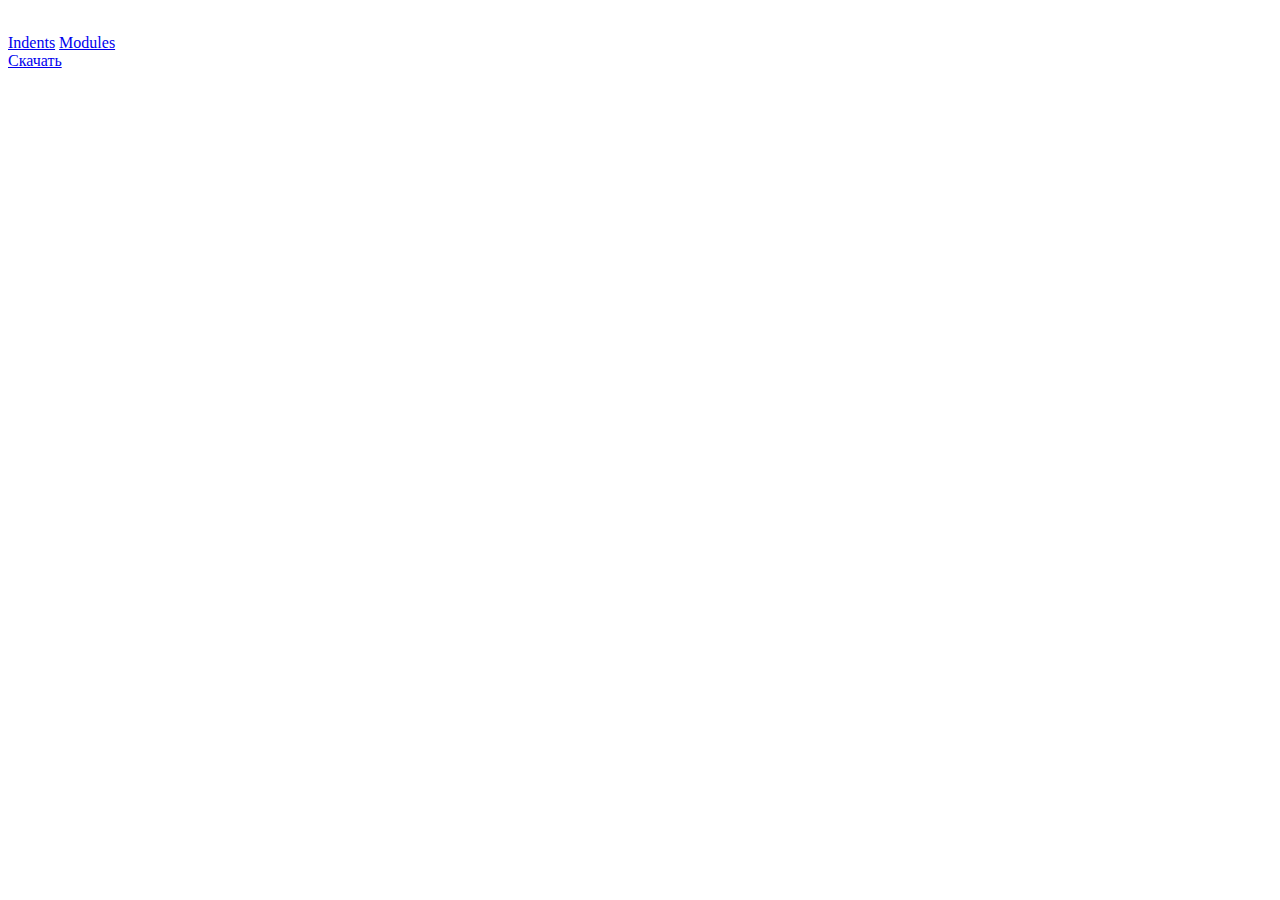
<file: baseHtmlP1/index.html>
<!DOCTYPE html>
<html lang="ru">
  <head>
    <meta charset="UTF-8" />
    <meta name="viewport" content="width=device-width, initial-scale=1.0" />
    <title>Index</title>
    <link rel="stylesheet" href="styles.css" />
  </head>
  <body>
    <a href="https://skillbox.ru">
      <img
        id="logoIndex"
        src="img/logo-light.png"
        alt="Логотип skillbox"
        width="100px"
      />
    </a>

    <div>
      <a href="article.html">Indents</a>
      <a href="modules.html">Modules</a>
    </div>
    <a href="skillbox.docx" download="1">Скачать</a>
  </body>
</html>
</file>
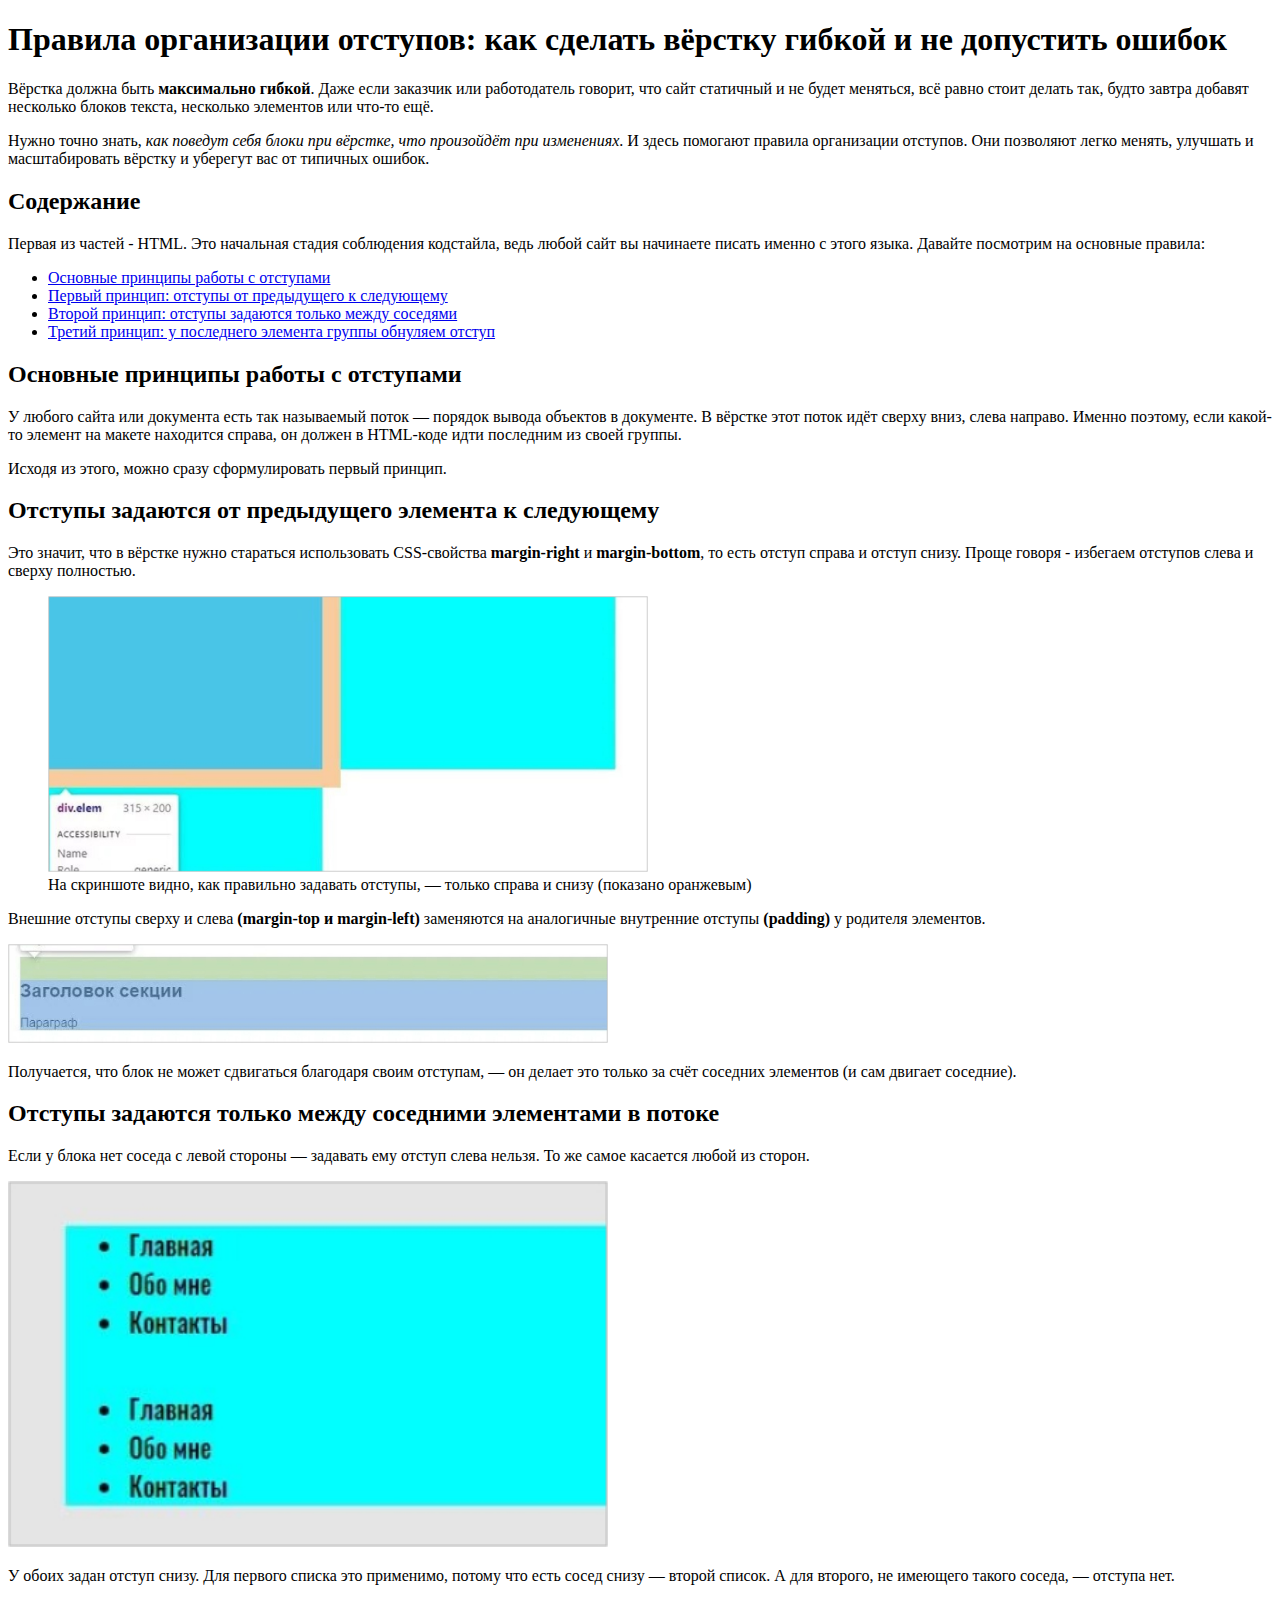
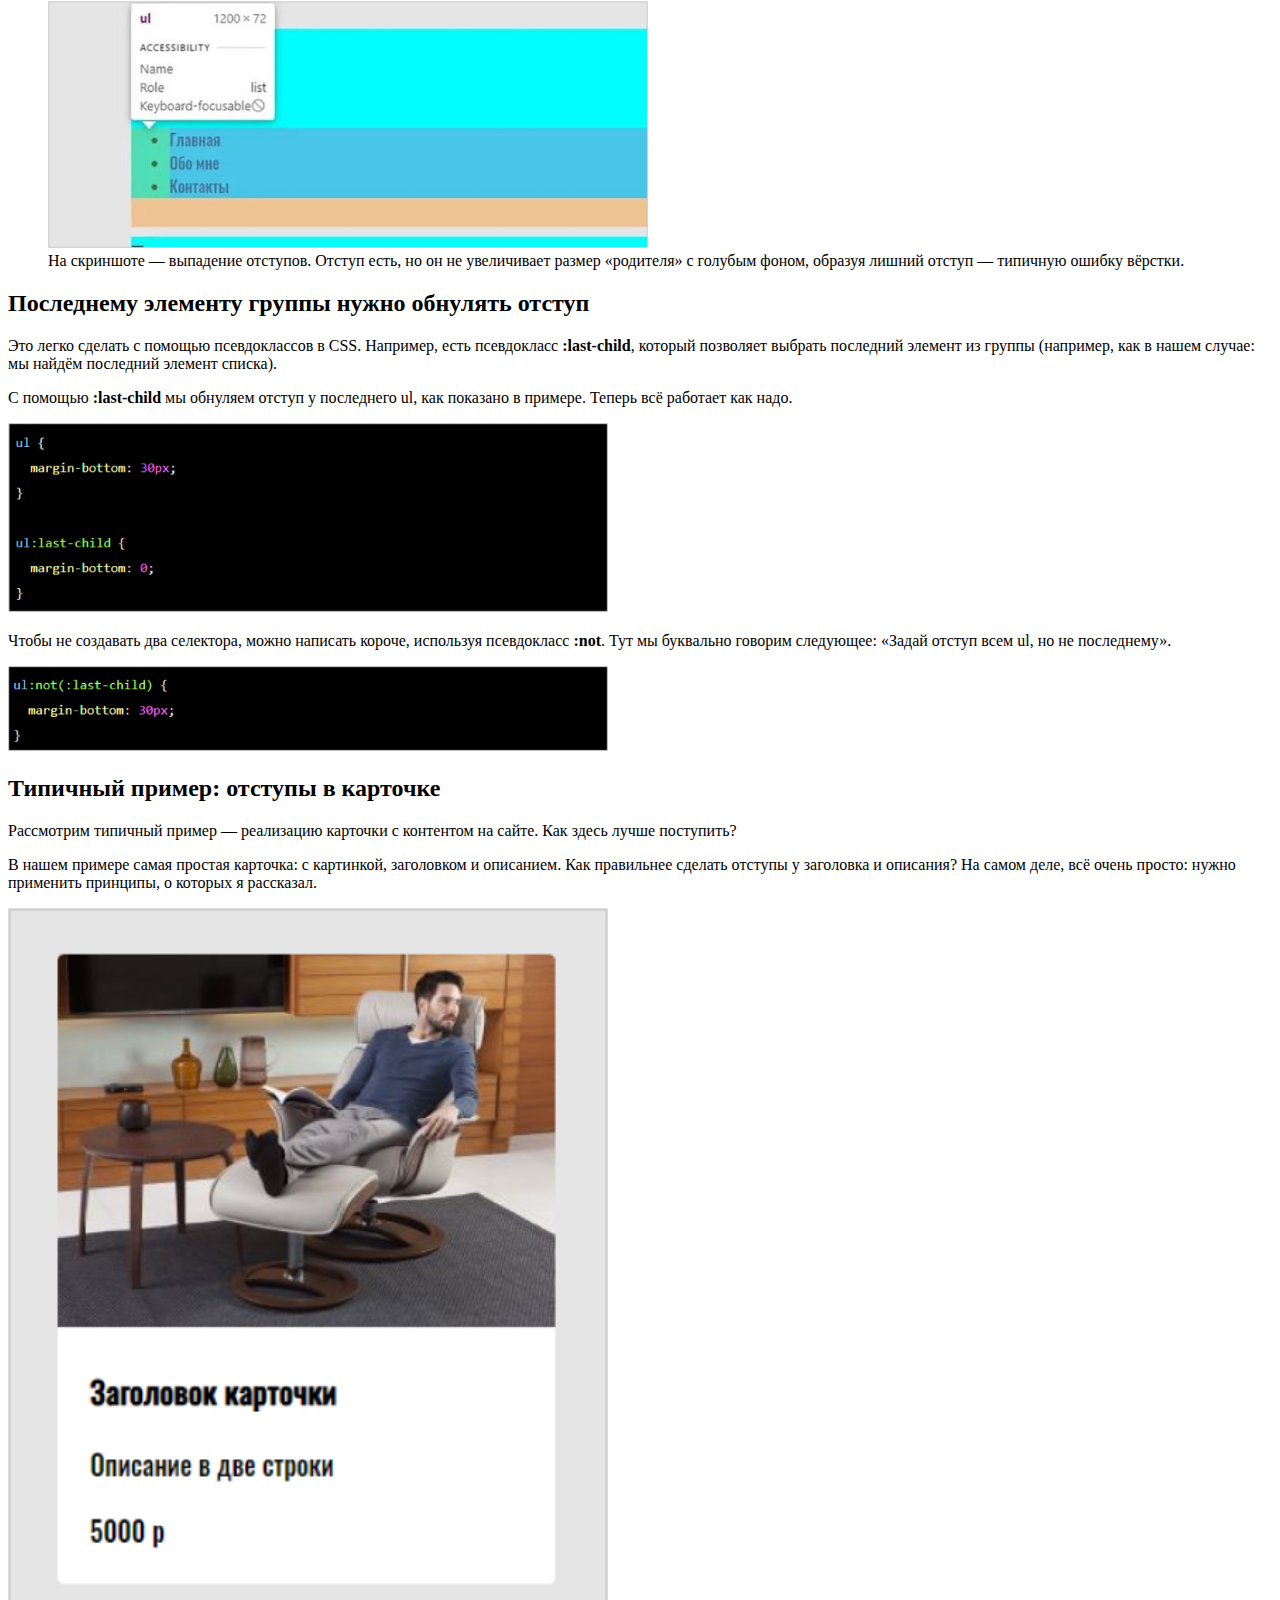
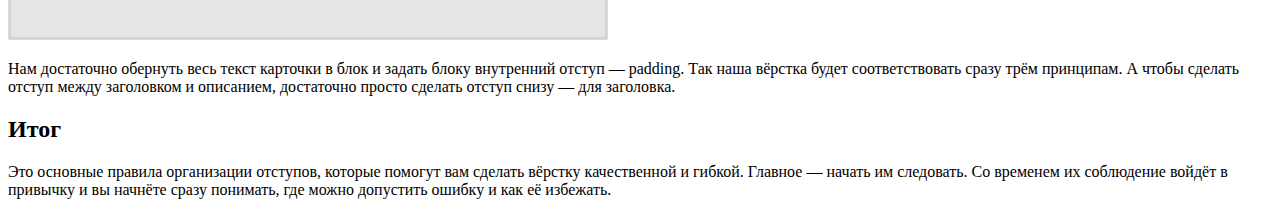
<file: baseHtmlP1/article.html>
<!DOCTYPE html>
<html lang="ru">

<head>
  <meta charset="UTF-8" />
  <meta name="viewport" content="width=device-width, initial-scale=1.0" />
  <title>Indents</title>
  <link rel="stylesheet" href="styles.css" />
</head>

<body>
  <h1>
    <b>Правила организации отступов:</b> как сделать вёрстку гибкой и не
    допустить ошибок
  </h1>

  <p>
    Вёрстка должна быть <strong>максимально гибкой</strong>. Даже если
    заказчик или работодатель говорит, что сайт статичный и не будет меняться,
    всё равно стоит делать так, будто завтра добавят несколько блоков текста,
    несколько элементов или что-то ещё.
  </p>

  <p>
    Нужно точно знать,
    <i>как поведут себя блоки при вёрстке, что произойдёт при изменениях</i>.
    И здесь помогают правила организации отступов. Они позволяют легко менять,
    улучшать и масштабировать вёрстку и уберегут вас от типичных ошибок.
  </p>

  <h2>Содержание</h2>
  <p>
    Первая из частей - HTML. Это начальная стадия соблюдения кодстайла, ведь
    любой сайт вы начинаете писать именно с этого языка. Давайте посмотрим на
    основные правила:
  </p>

  <ul>
    <li><a href="#paragraphOne">Основные принципы работы с отступами</a></li>
    <li>
      <a href="#paragraphTwo">Первый принцип: отступы от предыдущего к следующему</a>
    </li>
    <li>
      <a href="#paragraphThree">Второй принцип: отступы задаются только между соседями</a>
    </li>
    <li>
      <a href="#paragraphFour">Третий принцип: у последнего элемента группы обнуляем отступ</a>
    </li>
  </ul>

  <div id="paragraphOne">
    <h2>Основные принципы работы с отступами</h2>
    <p>
      У любого сайта или документа есть так называемый поток — порядок вывода
      объектов в документе. В вёрстке этот поток идёт сверху вниз, слева
      направо. Именно поэтому, если какой-то элемент на макете находится
      справа, он должен в HTML-коде идти последним из своей группы.
    </p>
    <p>Исходя из этого, можно сразу сформулировать первый принцип.</p>
  </div>

  <div id="paragraphTwo">
    <h2>Отступы задаются от предыдущего элемента к следующему</h2>
    <p>
      Это значит, что в вёрстке нужно стараться использовать CSS-свойства
      <strong>margin-right</strong> и <strong>margin-bottom</strong>, то есть
      отступ справа и отступ снизу. Проще говоря - избегаем отступов слева и
      сверху полностью.
    </p>
    <figure>
      <img src="img/1.jpg" alt="Как правильно задавать отступы" class="imgArticle" />
      <figcaption>
        На скриншоте видно, как правильно задавать отступы, — только справа и
        снизу (показано оранжевым)
      </figcaption>
    </figure>
    <p>
      Внешние отступы сверху и слева
      <strong>(margin-top и margin-left)</strong> заменяются на аналогичные
      внутренние отступы <strong>(padding)</strong> у родителя элементов.
    </p>
    <img src="img/2.jpg" alt="Заголовок секции" class="imgArticle" />
    <p>
      Получается, что блок не может сдвигаться благодаря своим отступам, — он
      делает это только за счёт соседних элементов (и сам двигает соседние).
    </p>
  </div>

  <div id="paragraphThree">
    <h2>Отступы задаются только между соседними элементами в потоке</h2>
    <p>
      Если у блока нет соседа с левой стороны — задавать ему отступ слева
      нельзя. То же самое касается любой из сторон.
    </p>
    <img src="img/3.jpg" alt="Меню" class="imgArticle" />
    <p>
      У обоих задан отступ снизу. Для первого списка это применимо, потому что
      есть сосед снизу — второй список. А для второго, не имеющего такого
      соседа, — отступа нет.
    </p>
    <figure>
      <img src="img/4.jpg" alt="Выпадение отступов" class="imgArticle" />
      <figcaption>
        На скриншоте — выпадение отступов. Отступ есть, но он не увеличивает
        размер «родителя» с голубым фоном, образуя лишний отступ — типичную
        ошибку вёрстки.
      </figcaption>
    </figure>
  </div>

  <div id="paragraphFour">
    <h2>Последнему элементу группы нужно обнулять отступ</h2>
    <p>
      Это легко сделать с помощью псевдоклассов в CSS. Например, есть
      псевдокласс <strong>:last-child</strong>, который позволяет выбрать
      последний элемент из группы (например, как в нашем случае: мы найдём
      последний элемент списка).
    </p>
    <p>
      С помощью <strong>:last-child</strong> мы обнуляем отступ у последнего
      ul, как показано в примере. Теперь всё работает как надо.
    </p>
    <img src="img/5.jpg" alt="Ul" class="imgArticle" />
    <p>
      Чтобы не создавать два селектора, можно написать короче, используя
      псевдокласс <strong>:not</strong>. Тут мы буквально говорим следующее:
      «Задай отступ всем ul, но не последнему».
    </p>
    <img src="img/6.jpg" alt="Псевдокласс :not" class="imgArticle" />
  </div>

  <div id="paragraphFive">
    <h2>Типичный пример: отступы в карточке</h2>
    <p>
      Рассмотрим типичный пример — реализацию карточки с контентом на сайте.
      Как здесь лучше поступить?
    </p>
    <p>
      В нашем примере самая простая карточка: с картинкой, заголовком и
      описанием. Как правильнее сделать отступы у заголовка и описания? На
      самом деле, всё очень просто: нужно применить принципы, о которых я
      рассказал.
    </p>
    <img src="img/7.jpg" alt="Как работает padding" class="imgArticle" />
    <p>
      Нам достаточно обернуть весь текст карточки в блок и задать блоку
      внутренний отступ — padding. Так наша вёрстка будет соответствовать
      сразу трём принципам. А чтобы сделать отступ между заголовком и
      описанием, достаточно просто сделать отступ снизу — для заголовка.
    </p>
  </div>

  <div id="paragraphSix">
    <h2>Итог</h2>
    <p>
      Это основные правила организации отступов, которые помогут вам сделать
      вёрстку качественной и гибкой. Главное — начать им следовать. Со
      временем их соблюдение войдёт в привычку и вы начнёте сразу понимать,
      где можно допустить ошибку и как её избежать.
    </p>
  </div>

</body>

</html>
</file>
<file: baseHtmlP1/styles.css>
#logoIndex {
  width: 100px;
}
.imgArticle {
  width: 600px;
}
</file>
